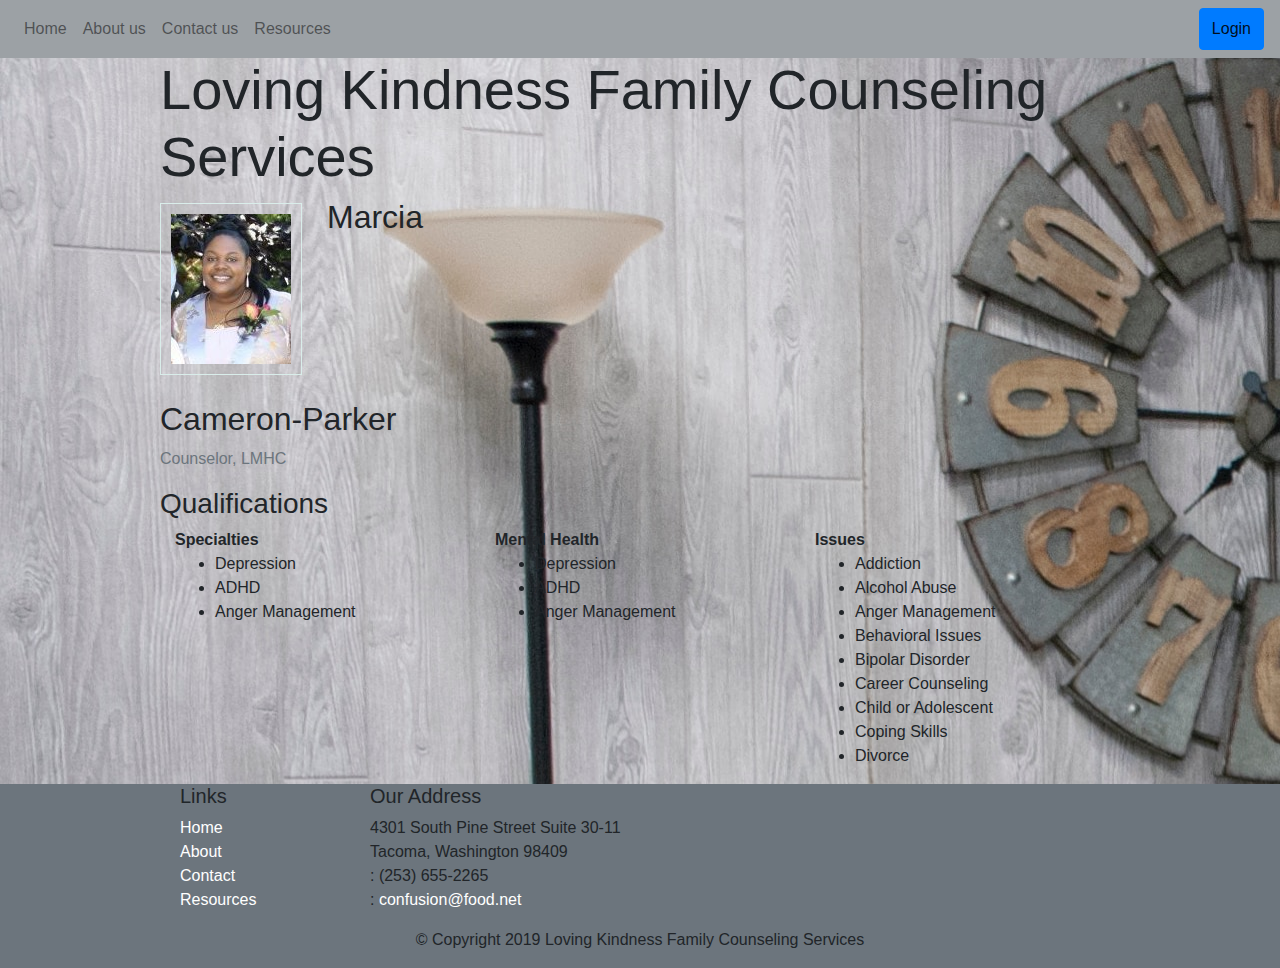
<file: index.html>
<!doctype html>
<html lang="en">

<head>
  <title>Loving Kindness Family Counseling Services</title>
  <!-- Required meta tags -->
  <meta charset="utf-8">
  <meta name="viewport" content="width=device-width, initial-scale=1, shrink-to-fit=no">

  <!-- Bootstrap CSS -->
  <link rel="stylesheet" href="https://stackpath.bootstrapcdn.com/bootstrap/4.3.1/css/bootstrap.min.css"
    integrity="sha384-ggOyR0iXCbMQv3Xipma34MD+dH/1fQ784/j6cY/iJTQUOhcWr7x9JvoRxT2MZw1T" crossorigin="anonymous">
  <link rel="stylesheet" href="https://use.fontawesome.com/releases/v5.7.2/css/all.css"
    integrity="sha384-fnmOCqbTlWIlj8LyTjo7mOUStjsKC4pOpQbqyi7RrhN7udi9RwhKkMHpvLbHG9Sr" crossorigin="anonymous">
  <link rel="stylesheet" href="styles.css">
  <!-- Custom CSS -->


</head>


<body>

 <!-- Sticky footer -->
 <div class="wrap">
  <header class="main-header">
      <nav class="navbar  navbar-expand-lg navbar-light" style="background-color: #9ca1a5;">
        <button class="navbar-toggler" type="button" data-toggle="collapse" data-target="#navbarTogglerDemo03" aria-controls="navbarTogglerDemo03" aria-expanded="false" aria-label="Toggle navigation">
          <span class="navbar-toggler-icon"></span>
        </button>

        <div class="collapse navbar-collapse" id="navbarSupportedContent">
          <ul class="navbar-nav mr-auto">
              <li class="nav-item"><a class="nav-link" href="index.html"><span class="fa fa-home fa-lg">Home</a>
              </li>
              <li class="nav-item"><a class="nav-link" href="about.html"><span class="fa fa-info fa-lg"></span> About
                      us</a></li>
              <li class="nav-item"><a class="nav-link" href="contact.html"><span
                          class="fa fa-address-card fa-lg"></span> Contact us</a></li>
              <li class="nav-item"><a class="nav-link" href="resources.html"><span
                          class="fa fa-search fa-lg"></span>Resources</a></li>
          </ul>
        </div>
          <!-- Button trigger modal -->
          <!-- <button type="button" class="btn btn-primary" data-toggle="modal" data-target="#loginLink">
              Login </button> -->
              <span class="navbar-text btn btn-primary">
                  <a id="loginLink">
                      <span class="fa fa-sign-in"></span> Login</a>
              </span>
      </nav>
  </header>

      <!--Login Modal at the Top right of the page- In the next step we introduce the modal to the web page. To set up the modal, 
    add the following code right after the navbar at the top of the page. -->

      <div id="loginModal" class="modal fade" role="dialog">
        <div class="modal-dialog modal-lg">
            <!-- Modal content-->
            <div class="modal-content">
                <div class="modal-header">
                    <h4 class="modal-title">Login </h4>
                    <button type="button" class="close" data-dismiss="modal">&times;</button>
                </div>
                <div class="modal-body">
                    <form>
                        <div class="form-row">
                            <div class="form-group col-sm-4">
                                <label class="sr-only" for="exampleInputEmail3">Email address</label>
                                <input type="email" class="form-control form-control-sm mr-1" id="exampleInputEmail3"
                                    placeholder="Enter email">
                            </div>
                            <div class="form-group col-sm-4">
                                <label class="sr-only" for="exampleInputPassword3">Password</label>
                                <input type="password" class="form-control form-control-sm mr-1"
                                    id="exampleInputPassword3" placeholder="Password">
                            </div>
                            <div class="col-sm-auto">
                                <div class="form-check">
                                    <input class="form-check-input" type="checkbox">
                                    <label class="form-check-label"> Remember me
                                    </label>
                                </div>
                            </div>
                        </div>
                        <div class="form-row">
                            <button type="button" class="btn btn-secondary btn-sm ml-auto"
                                data-dismiss="modal">Cancel</button>
                            <button type="submit" class="btn btn-primary btn-sm ml-1">Sign in</button>
                        </div>
                    </form>
                </div>
            </div>
        </div>
    </div>

     
   
      <!-- Moms picture and heading section -->
      <!-- Try inline-block instead of float for placement of text and pic.  Easier to center content horizontally -->
     <div class="furn">
      <!-- <div class="furn"> -->
        <!--Added shrunk content to fit on page-->
        <div class="wrapper">
          <section class="feature">
          <h1 class="display-4">Loving Kindness Family Counseling Services</h1>
        </section>

          <section class="row">
            <div class="col-lg-4 profile-info">
              <img class="feat-img" src="img/marciaparker.jpg" alt="Photograph of Marcia">
              <h2>Marcia Cameron-Parker</h2>
              <p class="text-muted">Counselor, LMHC</p>
            </div>
          </section>

          <!-- Services offers -->

          <h3>Qualifications</h3>
          <div class="container">
            <div class="row">
              <div class="col-sm">
                <strong>Specialties</strong>
                <ul>
                  <li>Depression</li>
                  <li>ADHD</li>
                  <li>Anger Management</li>
                </ul>
              </div>
              <div class="col-sm">
                <strong>Mental Health</strong>
                <ul>
                  <li>Depression</li>
                  <li>ADHD</li>
                  <li>Anger Management</li>
                </ul>
              </div>
              <div class="col-sm">
                <strong>Issues</strong>
                <ul>
                  <li>Addiction</li>
                  <li>Alcohol Abuse</li>
                  <li>Anger Management</li>
                  <li>Behavioral Issues</li>
                  <li>Bipolar Disorder</li>
                  <li>Career Counseling</li>
                  <li>Child or Adolescent</li>
                  <li>Coping Skills</li>
                  <li>Divorce</li>
                </ul>
              </div>
            </div>
          </div>
        </div>
      </div>
 


  <footer class="footer bg-secondary">

    <div class="container">

      <div class="row">

        <div class="col-4 offset-1 col-sm-2">

          <h5>Links</h5>

          <ul class="list-unstyled">

            <li><a class="link" href="#">Home</a></li>

            <li><a class="link" href="about.html">About</a></li>

            <li><a class="link" href="contact.html">Contact</a></li>

            <li><a class="link" href="resources.html">Resources</a></li>

          </ul>

        </div>

        <div class="col-7 col-sm-5">

          <h5>Our Address</h5>

          <address>

            4301 South Pine Street Suite 30-11<br>
            Tacoma, Washington 98409<br>
            <i class="fa fa-phone fa-lg"></i>: (253) 655-2265 <br>

            <i class="fa fa-envelope fa-lg"></i>:

            <a class="link" href="mailto:confusion@food.net">confusion@food.net</a>

          </address>

        </div>

        <div class="col-12 col-sm-4 align-self-center">

          <div class="text-center">

            <a class="btn btn-social-icon btn-google" href="http://google.com/+"><i class="fab fa-google-plus"></i></a>

            <a class="btn btn-social-icon btn-facebook" href="http://www.facebook.com/profile.php?id="><i
                class="fab fa-facebook"></i></a>

            <a class="btn btn-social-icon btn-linkedin" href="http://www.linkedin.com/in/"><i
                class="fab fa-linkedin"></i></a>

            <a class="btn btn-social-icon btn-twitter" href="http://twitter.com/"><i class="fab fa-twitter"></i></a>

            <a class="btn btn-social-icon btn-google" href="http://youtube.com/"><i class="fab fa-youtube"></i></a>

            <a class="btn btn-social-icon" href="mailto:"><i class="fab fa-envelope-o"></i></a>

          </div>

        </div>

      </div>

      <div class="row justify-content-center">

        <div class="col-auto">

          <p>© Copyright 2019 Loving Kindness Family Counseling Services</p>

        </div>

      </div>

    </div>

  </footer>





  <!-- Optional JavaScript -->
  <!-- jQuery first, then Popper.js, then Bootstrap JS -->
  <!-- build:js js/main.js -->
  <!-- jQuery first, then Popper.js, then Bootstrap JS. -->

  <script src="https://code.jquery.com/jquery-3.2.1.slim.min.js" integrity="sha384-KJ3o2DKtIkvYIK3UENzmM7KCkRr/rE9/Qpg6aAZGJwFDMVNA/GpGFF93hXpG5KkN" crossorigin="anonymous"></script>
<script src="https://cdnjs.cloudflare.com/ajax/libs/popper.js/1.12.9/umd/popper.min.js" integrity="sha384-ApNbgh9B+Y1QKtv3Rn7W3mgPxhU9K/ScQsAP7hUibX39j7fakFPskvXusvfa0b4Q" crossorigin="anonymous"></script>
<script src="https://maxcdn.bootstrapcdn.com/bootstrap/4.0.0/js/bootstrap.min.js" integrity="sha384-JZR6Spejh4U02d8jOt6vLEHfe/JQGiRRSQQxSfFWpi1MquVdAyjUar5+76PVCmYl" crossorigin="anonymous"></script>
  <script>$("#loginLink").click(function() {
    $('#loginModal').modal('show');
    });</script>
</body>

</html>
</file>
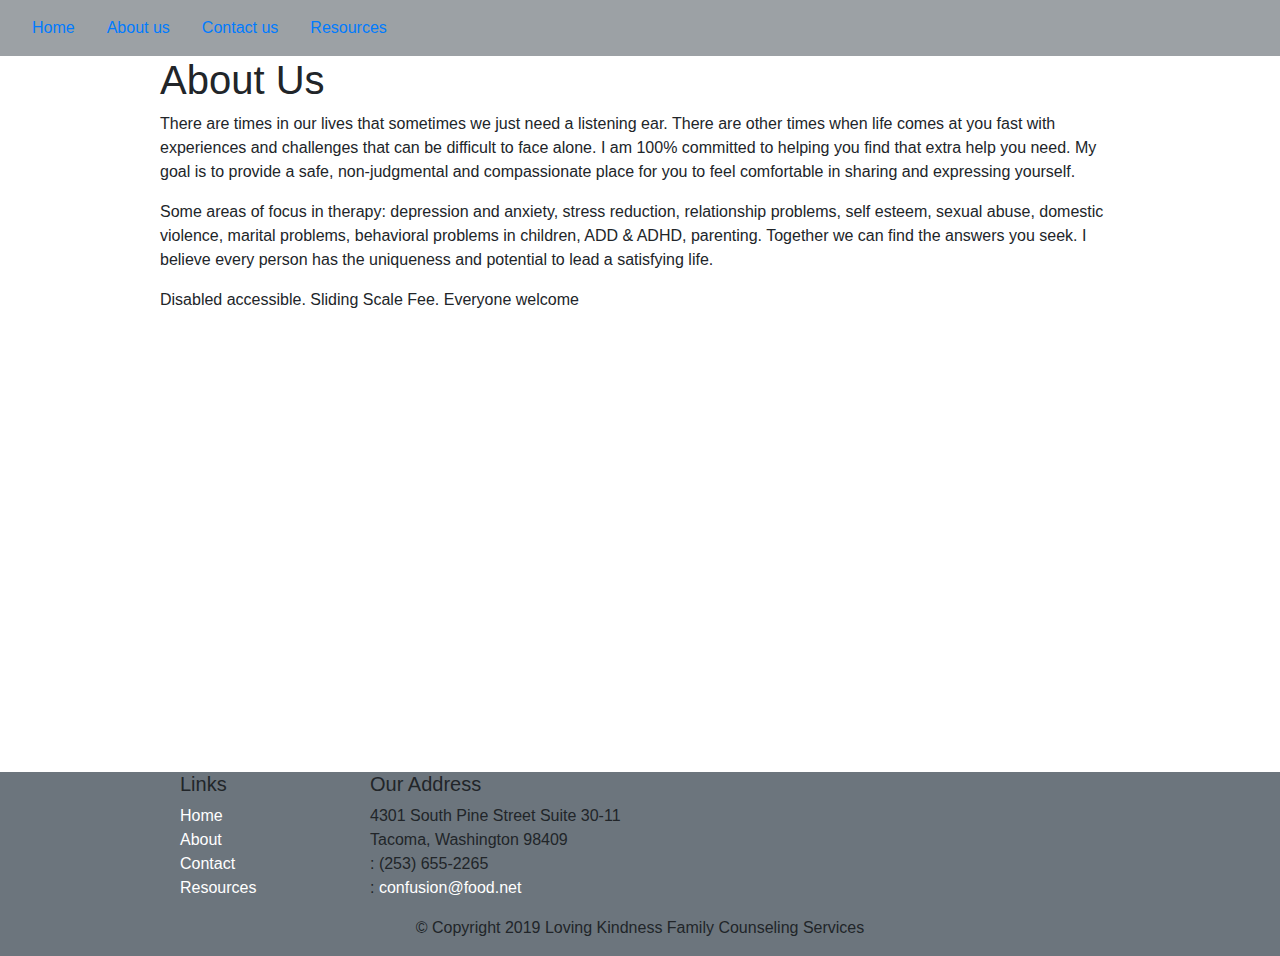
<file: about.html>
<!doctype html>
<html lang="en">

<head>
    <title>Loving Kindness Family Counseling Services</title>
    <!-- Required meta tags -->
    <meta charset="utf-8">
    <meta name="viewport" content="width=device-width, initial-scale=1, shrink-to-fit=no">

    <!-- Bootstrap CSS -->
    <link rel="stylesheet" href="https://stackpath.bootstrapcdn.com/bootstrap/4.3.1/css/bootstrap.min.css"
        integrity="sha384-ggOyR0iXCbMQv3Xipma34MD+dH/1fQ784/j6cY/iJTQUOhcWr7x9JvoRxT2MZw1T" crossorigin="anonymous">
    <link rel="stylesheet" href="https://use.fontawesome.com/releases/v5.7.2/css/all.css"
        integrity="sha384-fnmOCqbTlWIlj8LyTjo7mOUStjsKC4pOpQbqyi7RrhN7udi9RwhKkMHpvLbHG9Sr" crossorigin="anonymous">
    <link rel="stylesheet" href="styles.css">

</head>

<body>


    <!-- Sticky footer -->
    <div class="wrap">
        <header class="main-header">
            <nav class="navbar navbar-light" style="background-color: #9ca1a5;">

                <ul class="nav">
                    <li class="nav-item"><a class="nav-link" href="index.html"><span class="fa fa-home fa-lg">Home</a>
                    </li>
                    <li class="nav-item"><a class="nav-link" href="about.html"><span class="fa fa-info fa-lg"></span> About
                            us</a></li>
                    <li class="nav-item"><a class="nav-link" href="contact.html"><span
                                class="fa fa-address-card fa-lg"></span> Contact us</a></li>
                    <li class="nav-item"><a class="nav-link" href="resources.html"><span
                                class="fa fa-search fa-lg"></span>Resources</a></li>
                </ul>
            </nav>
        </header>
       



        <section>
            <div class="wrapper">
                <h1>About Us</h1>
                <p>There are times in our lives that sometimes we just need a listening ear. There are other times when
                    life
                    comes at you fast with experiences and challenges that can be difficult to face alone.
                    I am 100% committed to helping you find that extra help you need. My goal is to provide a safe,
                    non-judgmental and compassionate place for you to feel comfortable in sharing and expressing
                    yourself.
                </p>

                <p>Some areas of focus in therapy: depression and anxiety, stress reduction, relationship problems, self
                    esteem, sexual abuse, domestic violence, marital problems, behavioral problems in children, ADD &
                    ADHD,
                    parenting.
                    Together we can find the answers you seek. I believe every person has the uniqueness and potential
                    to
                    lead a satisfying life.</p>

                <p>Disabled accessible. Sliding Scale Fee. Everyone welcome</p>
            </div>
        </section>
    </div>
    <footer class="footer bg-secondary">

        <div class="container">

            <div class="row">

                <div class="col-4 offset-1 col-sm-2">

                    <h5>Links</h5>

                    <ul class="list-unstyled">
                        
                            <li><a  href="index.html">Home</a></li>

                            <li><a class="link" href="about.html">About</a></li>

                            <li><a class="link" href="contact.html">Contact</a></li>

                            <li><a class="link" href="resources.html">Resources</a></li>
                        
                    </ul>

                </div>

                <div class="col-7 col-sm-5">

                    <h5>Our Address</h5>

                    <address>

                        4301 South Pine Street Suite 30-11<br>
                        Tacoma, Washington 98409<br>
                        <i class="fa fa-phone fa-lg"></i>: (253) 655-2265 <br>

                        <i class="fa fa-envelope fa-lg"></i>:

                        <a class="link" href="mailto:confusion@food.net">confusion@food.net</a>

                    </address>

                </div>

                <div class="col-12 col-sm-4 align-self-center">

                    <div class="text-center">

                        <a class="btn btn-social-icon btn-google" href="http://google.com/+"><i
                                class="fab fa-google-plus"></i></a>

                        <a class="btn btn-social-icon btn-facebook" href="http://www.facebook.com/profile.php?id="><i
                                class="fab fa-facebook"></i></a>

                        <a class="btn btn-social-icon btn-linkedin" href="http://www.linkedin.com/in/"><i
                                class="fab fa-linkedin"></i></a>

                        <a class="btn btn-social-icon btn-twitter" href="http://twitter.com/"><i
                                class="fab fa-twitter"></i></a>

                        <a class="btn btn-social-icon btn-google" href="http://youtube.com/"><i
                                class="fab fa-youtube"></i></a>

                        <a class="btn btn-social-icon" href="mailto:"><i class="fab fa-envelope-o"></i></a>

                    </div>

                </div>

            </div>

            <div class="row justify-content-center">

                <div class="col-auto">

                    <p>© Copyright 2019 Loving Kindness Family Counseling Services</p>

                </div>

            </div>

        </div>

    </footer>


    </div> <!-- End container -->



    <!-- Optional JavaScript -->
    <!-- jQuery first, then Popper.js, then Bootstrap JS -->
    <script src="https://code.jquery.com/jquery-3.3.1.slim.min.js"
        integrity="sha384-q8i/X+965DzO0rT7abK41JStQIAqVgRVzpbzo5smXKp4YfRvH+8abtTE1Pi6jizo"
        crossorigin="anonymous"></script>
    <script src="https://cdnjs.cloudflare.com/ajax/libs/popper.js/1.14.7/umd/popper.min.js"
        integrity="sha384-UO2eT0CpHqdSJQ6hJty5KVphtPhzWj9WO1clHTMGa3JDZwrnQq4sF86dIHNDz0W1"
        crossorigin="anonymous"></script>
    <script src="https://stackpath.bootstrapcdn.com/bootstrap/4.3.1/js/bootstrap.min.js"
        integrity="sha384-JjSmVgyd0p3pXB1rRibZUAYoIIy6OrQ6VrjIEaFf/nJGzIxFDsf4x0xIM+B07jRM"
        crossorigin="anonymous"></script>
        <script>$("#loginLink").click(function() {
            $('#loginModal').modal('show');
            });</script>
</body>

</html>
</file>
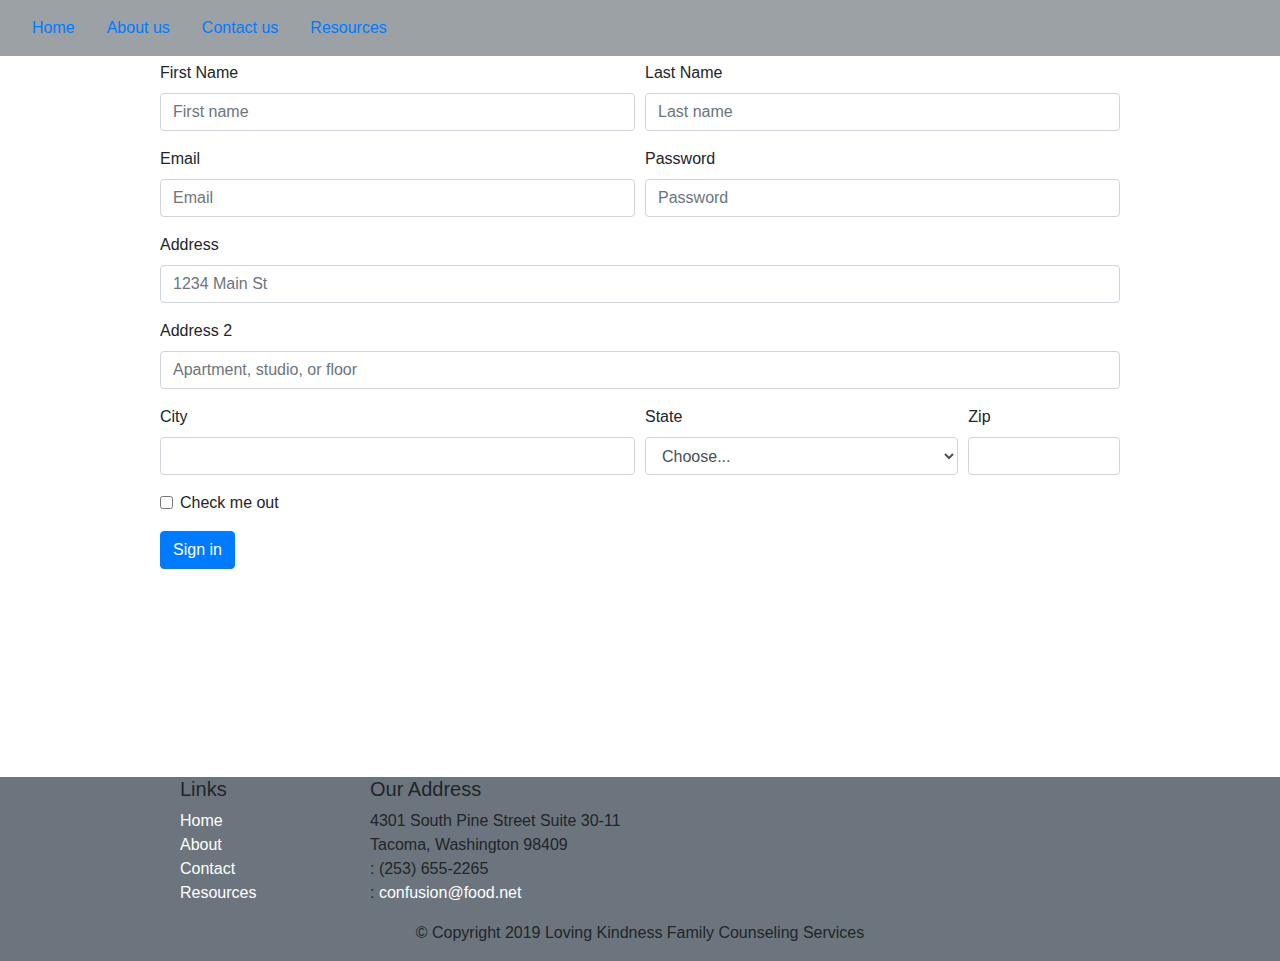
<file: contact.html>
<!doctype html>
<html lang="en">

<head>
  <title>Loving Kindness Family Counseling Services</title>
  <!-- Required meta tags -->
  <meta charset="utf-8">
  <meta name="viewport" content="width=device-width, initial-scale=1, shrink-to-fit=no">

  <!-- Bootstrap CSS -->
  <link rel="stylesheet" href="https://stackpath.bootstrapcdn.com/bootstrap/4.3.1/css/bootstrap.min.css"
    integrity="sha384-ggOyR0iXCbMQv3Xipma34MD+dH/1fQ784/j6cY/iJTQUOhcWr7x9JvoRxT2MZw1T" crossorigin="anonymous">
  <link rel="stylesheet" href="https://use.fontawesome.com/releases/v5.7.2/css/all.css"
    integrity="sha384-fnmOCqbTlWIlj8LyTjo7mOUStjsKC4pOpQbqyi7RrhN7udi9RwhKkMHpvLbHG9Sr" crossorigin="anonymous">
  <link rel="stylesheet" href="styles.css">
</head>

<body>

 <!-- Sticky footer -->
 <div class="wrap">
  <header class="main-header">
      <nav class="navbar navbar-light" style="background-color: #9ca1a5;">

          <ul class="nav">
              <li class="nav-item"><a class="nav-link" href="index.html"><span class="fa fa-home fa-lg">Home</a>
              </li>
              <li class="nav-item"><a class="nav-link" href="about.html"><span class="fa fa-info fa-lg"></span> About
                      us</a></li>
              <li class="nav-item"><a class="nav-link" href="contact.html"><span
                          class="fa fa-address-card fa-lg"></span> Contact us</a></li>
              <li class="nav-item"><a class="nav-link" href="resources.html"><span
                          class="fa fa-search fa-lg"></span>Resources</a></li>
          </ul>
      </nav>
  </header>

    <!-- Contact Form -->
    <section class="wrapper">
      <div class="spacing">
      <form>
        <div class="form-row">
          <div class="form-group col-md-6">
            <label for="inputFirstName4">First Name</label>
            <input type="text" class="form-control" placeholder="First name" name="firstname">
          </div>
          <div class="form-group col-md-6">
            <label for="inputLastName4">Last Name</label>
            <input type="text" class="form-control" placeholder="Last name" name="lastname"> </div>
        </div>

        <div class="form-row">
          <div class="form-group col-md-6">
            <label for="inputEmail4">Email</label>
            <input type="email" class="form-control" id="inputEmail4" placeholder="Email" name="email">
          </div>
          <div class="form-group col-md-6">
            <label for="inputPassword4">Password</label>
            <input type="password" class="form-control" id="inputPassword4" placeholder="Password" name="password" minlength="8">
          </div>
        </div>
        <div class="form-group">
          <label for="inputAddress">Address</label>
          <input type="text" class="form-control" id="inputAddress" placeholder="1234 Main St" name="address">
        </div>
        <div class="form-group">
          <label for="inputAddress2">Address 2</label>
          <input type="text" class="form-control" id="inputAddress2" placeholder="Apartment, studio, or floor" name="address">
        </div>
        <div class="form-row">
          <div class="form-group col-md-6">
            <label for="inputCity">City</label>
            <input type="text" class="form-control" id="inputCity" name="city">
          </div>
          <div class="form-group col-md-4">
            <label for="inputState">State</label>
            <select id="inputState" class="form-control">
              <option selected>Choose...</option>
              <option value="1">Washington</option>
              <option value="2">Oregon</option>
              <option value="3">California</option>
              <option value="1">Alaska</option>
              <option value="2">Idaho</option>
              <option value="3">Montana</option>
            </select>
          </div>
          <div class="form-group col-md-2">
            <label for="inputZip">Zip</label>
            <input type="text" class="form-control" id="inputZip" name="zipcode">
          </div>
        </div>
        <div class="form-group">
          <div class="form-check">
            <input class="form-check-input" type="checkbox" id="gridCheck">
            <label class="form-check-label" for="gridCheck">
              Check me out
            </label>
          </div>
        </div>
        <button type="submit" class="btn btn-primary">Sign in</button>
      </form>
    </div>
    </section>
  </div>

  <footer class="footer bg-secondary">

    <div class="container">

      <div class="row">

        <div class="col-4 offset-1 col-sm-2">

          <h5>Links</h5>

          <ul class="list-unstyled">

            <li><a class="link" href="index.html">Home</a></li>

            <li><a class="link" href="about.html">About</a></li>

            <li><a class="link" href="contact.html">Contact</a></li>

            <li><a class="link" href="resources.html">Resources</a></li>

          </ul>

        </div>

        <div class="col-7 col-sm-5">

          <h5>Our Address</h5>

          <address>

            4301 South Pine Street Suite 30-11<br>
            Tacoma, Washington 98409<br>
            <i class="fa fa-phone fa-lg"></i>: (253) 655-2265 <br>

            <i class="fa fa-envelope fa-lg"></i>:

            <a class="link" href="mailto:confusion@food.net">confusion@food.net</a>

          </address>

        </div>

        <div class="col-12 col-sm-4 align-self-center">

          <div class="text-center">

            <a class="btn btn-social-icon btn-google" href="http://google.com/+"><i class="fab fa-google-plus"></i></a>

            <a class="btn btn-social-icon btn-facebook" href="http://www.facebook.com/profile.php?id="><i
                class="fab fa-facebook"></i></a>

            <a class="btn btn-social-icon btn-linkedin" href="http://www.linkedin.com/in/"><i
                class="fab fa-linkedin"></i></a>

            <a class="btn btn-social-icon btn-twitter" href="http://twitter.com/"><i class="fab fa-twitter"></i></a>

            <a class="btn btn-social-icon btn-google" href="http://youtube.com/"><i class="fab fa-youtube"></i></a>

            <a class="btn btn-social-icon" href="mailto:"><i class="fab fa-envelope-o"></i></a>

          </div>

        </div>

      </div>

      <div class="row justify-content-center">

        <div class="col-auto">

          <p>© Copyright 2019 Loving Kindness Family Counseling Services</p>

        </div>

      </div>

    </div>

  </footer>


  </div> <!-- End container -->



  <!-- Optional JavaScript -->
  <!-- jQuery first, then Popper.js, then Bootstrap JS -->
  <script src="https://code.jquery.com/jquery-3.3.1.slim.min.js"
    integrity="sha384-q8i/X+965DzO0rT7abK41JStQIAqVgRVzpbzo5smXKp4YfRvH+8abtTE1Pi6jizo"
    crossorigin="anonymous"></script>
  <script src="https://cdnjs.cloudflare.com/ajax/libs/popper.js/1.14.7/umd/popper.min.js"
    integrity="sha384-UO2eT0CpHqdSJQ6hJty5KVphtPhzWj9WO1clHTMGa3JDZwrnQq4sF86dIHNDz0W1"
    crossorigin="anonymous"></script>
  <script src="https://stackpath.bootstrapcdn.com/bootstrap/4.3.1/js/bootstrap.min.js"
    integrity="sha384-JjSmVgyd0p3pXB1rRibZUAYoIIy6OrQ6VrjIEaFf/nJGzIxFDsf4x0xIM+B07jRM"
    crossorigin="anonymous"></script>
</body>

</html>
</file>
<file: styles.css>
body {
  padding-top: 56px;
}

.furn {
  background-image:url("img/furniture.jpg");
  width: 100%;
}

.wrapper {
    width: 75%;
    margin: 0 auto;
}

.wrap {
    min-height: calc(100vh - 184px);
}

.main-header {
  position: fixed;
  width: 100%;
  top: 0;
  z-index: 100;
}

/* remove links from li's you can target them by descedant and not have to give all of them a class*/
.list-unstyled a {
    color: white;
}

address a {
  color: white;
}

.feat-img {
    float: left;
    margin-top: 5px;
    margin-right: 25px;
    margin-bottom: 25px;
    padding: 10px;
    border: solid 1px #d9edea;
    transition: all 1s;

}

.feat-img:hover {
  transform: scale(1.1);
}

.spacing {
    margin-top: 5px;
    margin-bottom: 5px;
}
/* header {
  text-align: center;
}
.logo {
  width: 110px;
  margin: auto;
} */
</file>
